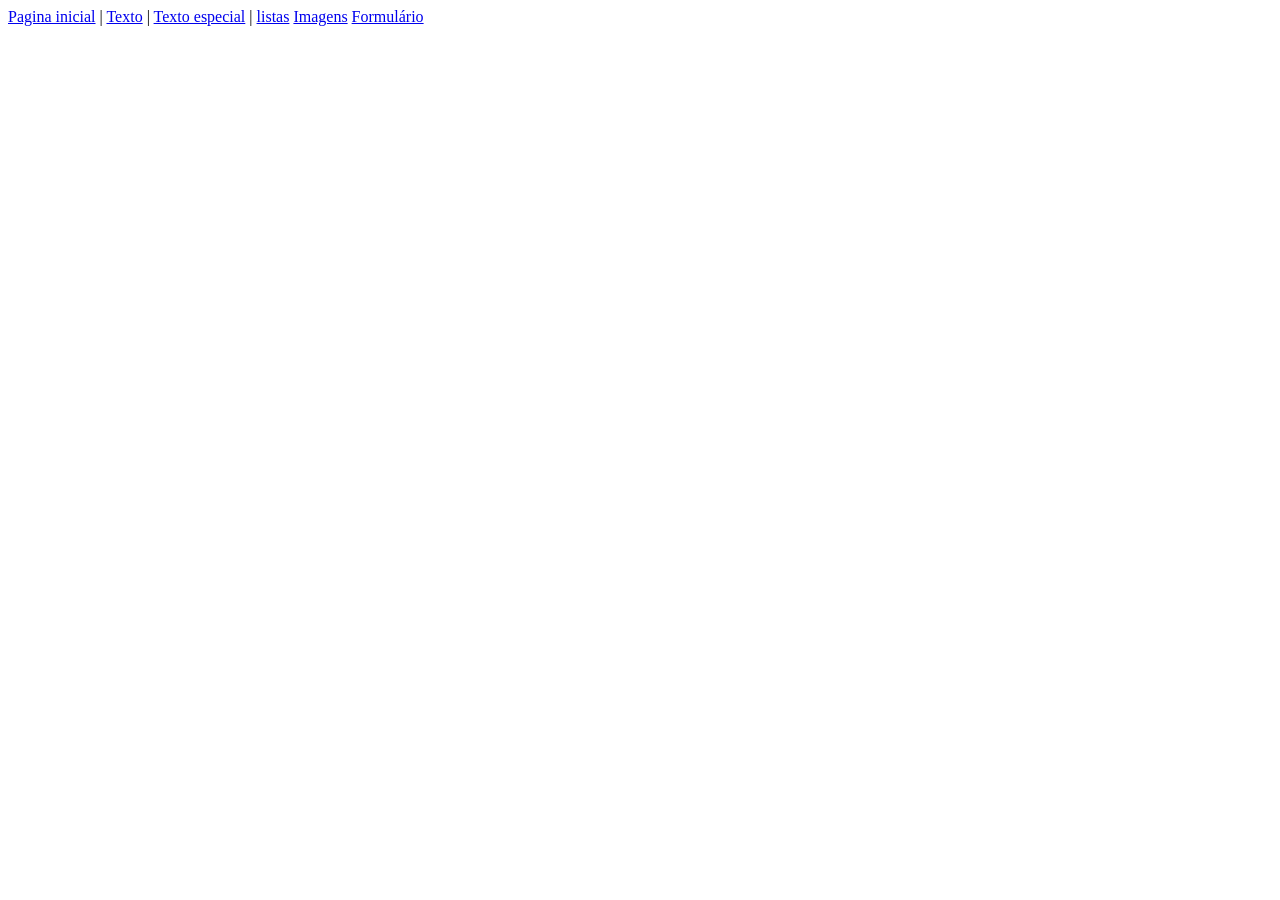
<file: index.html>
<!DOCTYPE html>
<html lang="pt-br">

<head>
    <meta charset="UTF-8">
    <meta name="viewport" content="width=device-width, initial-scale=1.0">
    <title>Projeto Web - HTML/CSS</title>

    <link rel="shortcut icon" href="imagens/favicon.ico" type="image/x-icon">
</head>

<body>
    <div id="geral">
        <a href="index.html">Pagina inicial</a> | <a href="/paginas/texto.html">Texto</a> | <a
            href="/paginas/outros/texto_especial.html">Texto especial</a> | <a href="paginas/listas.html">listas</a>
            <a href="/paginas/Imagens.html">Imagens</a> <a href="./paginas/formulario.html">Formulário</a>
    </div>
</body>

</html>
</file>
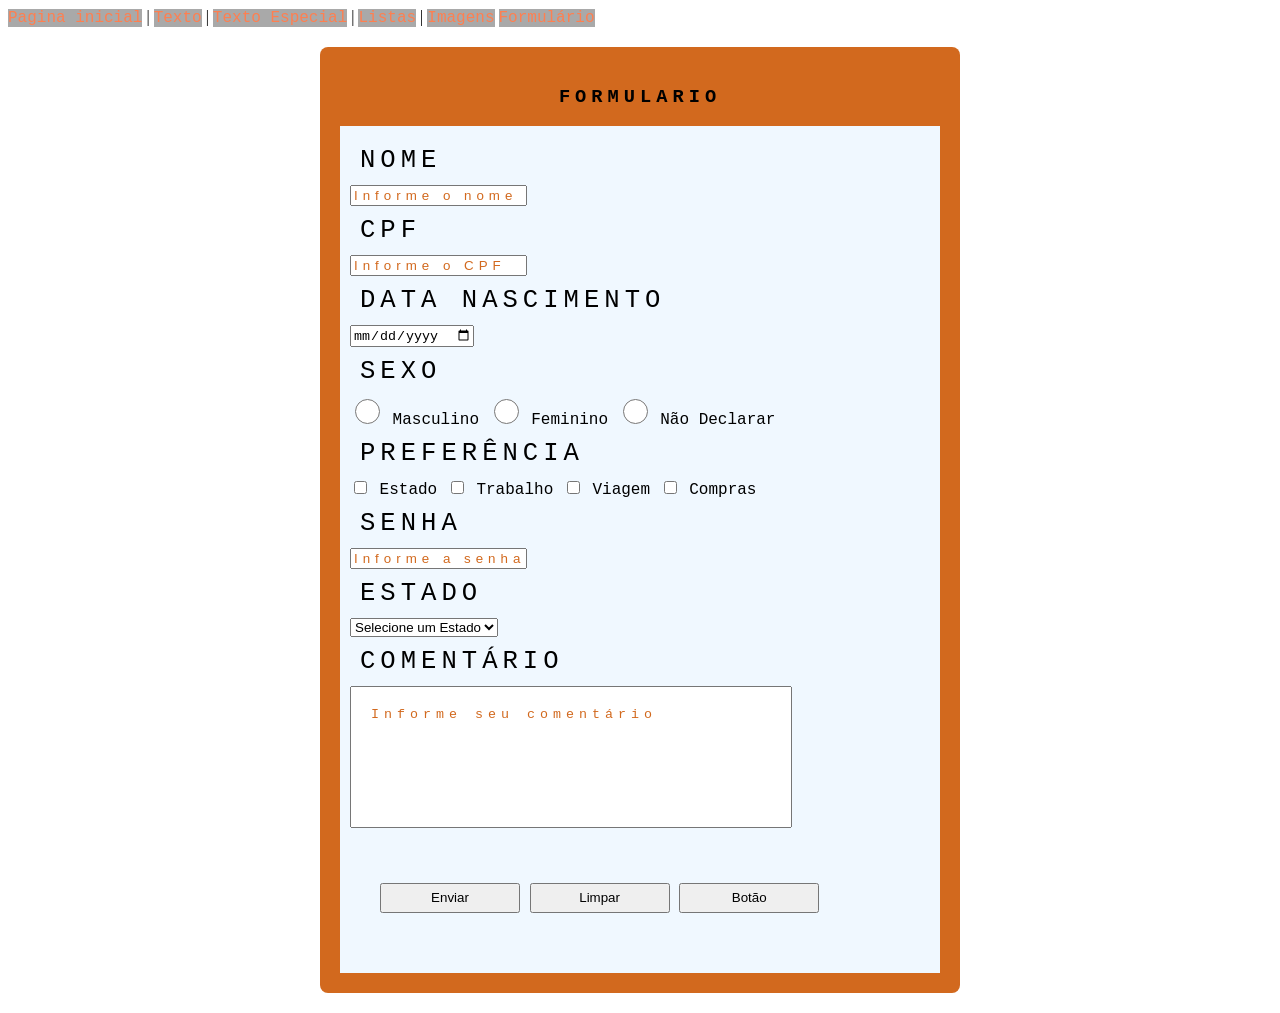
<file: paginas/formulario.html>
<!DOCTYPE html>
<html lang="en">

<head>
    <meta charset="UTF-8">
    <meta name="viewport" content="width=device-width, initial-scale=1.0">
    <title>Projeto Web HTML/CSS</title>
    <link rel="stylesheet" href="../css/style_formulario.css">
</head>

<body>
    <div id="links">
        <a href="../index.html">Pagina inicial</a> | <a href="texto.html">Texto</a> | <a
            href="outros/texto_especial.html">Texto Especial</a> | <a href="listas.html">Listas</a> | <a href="Imagens.html">Imagens</a>
            <a href="formulario.html">Formulário</a>
    </div>
    
    <div id="div-form">
        <h3>Formulario</h3>

        <form name="form" id="form" method="post">
            <label for="nome">Nome</label>
            <input type="text" name="nome" id="nome" class="input-vlr01" maxlength="30" required
                placeholder="Informe o nome">

            <label for="cpf">CPF</label>
            <input type="number" name="cpf" id="cpf" class="input-vlr02" maxlength="14" required
                placeholder="Informe o CPF">

            <label for="datanascimento">Data Nascimento</label>
            <input type="date" name="datanascimento" id="datanascimento" class="input-vlr02" required>

            <label for="sexo">Sexo</label>
            <input type="radio" name="sexo" id="sexoM" class="input-op" value="M"> Masculino
            <input type="radio" name="sexo" id="sexoF" class="input-op" value="F"> Feminino
            <input type="radio" name="sexo" id="sexoN" class="input-op" value="N"> Não Declarar

            <label for="Preferencia">Preferência</label>
            <input type="checkbox" name="estado" id="estado" class="input-op" value="estado"> Estado
            <input type="checkbox" name="trabalho" id="trabalho" class="input-op" value="trabalho"> Trabalho
            <input type="checkbox" name="viagem" id="viagem" class="input-op" value="viagem"> Viagem
            <input type="checkbox" name="compras" id="compras" class="input-op" value="compras"> Compras

            <label for="senha">Senha</label>
            <input type="password" name="senha" id="senha" class="input-vlr02" maxlength="6" required
                placeholder="Informe a senha">

            <label for="estado">Estado</label>
            <select name="estado" id="estado" class="input-vlr02" required>
                <option>Selecione um Estado</option>
                <option value="Al">Alagoas</option>
                <option value="Ba">Bahia</option>
                <option value="Ce">Ceara</option>
                <option value="Ma">Maranhão</option>
                <option value="Pb">Paraiba</option>
                <option value="Pe">Pernambuco</option>
                <option value="Pi">Piaui</option>
                <option value="Rn">Rio Grande Do Norte</option>
                <option value="Se">Sergipe</option>
            </select>

            <label for="comentario">Comentário</label>
            <textarea name="comentario" id="comentario" placeholder="Informe seu comentário" required></textarea>

            <div id="div-btns">

                <button type="submit" id="btn-enviar">Enviar</button>
                <button type="reset" id="btn-limpar">Limpar</button>
                <button id="btn">Botão</button>

            </div>


        </form>
    </div>
</body>

</html>
</file>
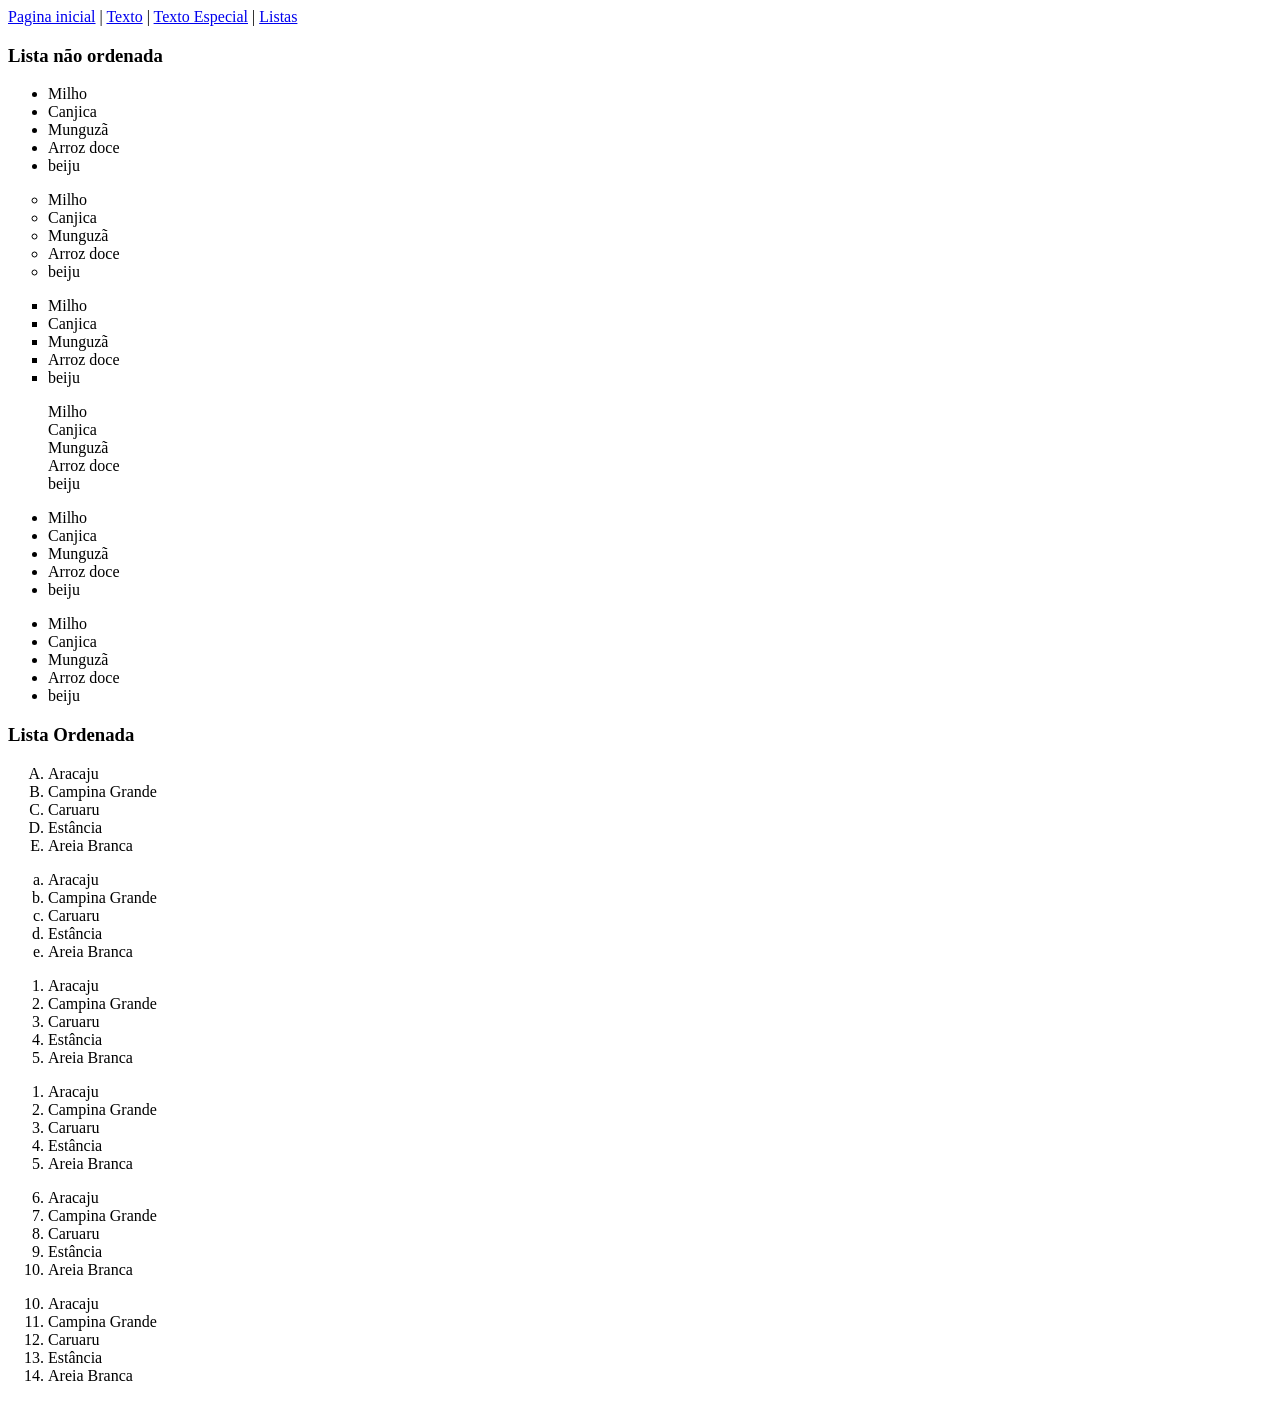
<file: paginas/listas.html>
<!DOCTYPE html>
<html lang="pt-br">
<head>
    <meta charset="UTF-8">
    <meta name="viewport" content="width=device-width, initial-scale=1.0">
    <title>Projeto Web Html/CSS</title>
</head>
<body>
    <div id="geral">
        <div id="links">
            <a href="../index.html">Pagina inicial</a> | <a href="texto.html">Texto</a> | <a
                href="outros/texto_especial.html">Texto Especial</a> | <a href="listas.html">Listas</a>
        </div>

        <div id="div-listas"></div>
        <h3>Lista não ordenada</h3>

        <ul>
            <li>Milho</li>
            <li>Canjica</li>
            <li>Munguzã</li>
            <li>Arroz doce</li>
            <li>beiju</li>
        </ul>

        
        <ul type="Circle">
            <li>Milho</li>
            <li>Canjica</li>
            <li>Munguzã</li>
            <li>Arroz doce</li>
            <li>beiju</li>
        </ul>

        
        <ul type="square">
            <li>Milho</li>
            <li>Canjica</li>
            <li>Munguzã</li>
            <li>Arroz doce</li>
            <li>beiju</li>
        </ul>

        
        <ul type="none">
            <li>Milho</li>
            <li>Canjica</li>
            <li>Munguzã</li>
            <li>Arroz doce</li>
            <li>beiju</li>
        </ul>

        
        <ul>
            <li>Milho</li>
            <li>Canjica</li>
            <li>Munguzã</li>
            <li>Arroz doce</li>
            <li>beiju</li>
        </ul>

        <ul>
            <li>Milho</li>
            <li>Canjica</li>
            <li>Munguzã</li>
            <li>Arroz doce</li>
            <li>beiju</li>
        </ul>


        <h3>Lista Ordenada</h3>
        
        <ol type="A">
            <li>Aracaju</li>
            <li>Campina Grande</li>
            <li>Caruaru</li>
            <li>Estância</li>
            <li>Areia Branca</li>
        </ol>

        <ol type="a">
            <li>Aracaju</li>
            <li>Campina Grande</li>
            <li>Caruaru</li>
            <li>Estância</li>
            <li>Areia Branca</li>
        </ol>

        <ol type=" I">
            <li>Aracaju</li>
            <li>Campina Grande</li>
            <li>Caruaru</li>
            <li>Estância</li>
            <li>Areia Branca</li>
        </ol>

        <ol>
            <li>Aracaju</li>
            <li>Campina Grande</li>
            <li>Caruaru</li>
            <li>Estância</li>
            <li>Areia Branca</li>
        </ol>

        <ol start="6">
            <li>Aracaju</li>
            <li>Campina Grande</li>
            <li>Caruaru</li>
            <li>Estância</li>
            <li>Areia Branca</li>
        </ol>

        <ol type=" A" start="10">
            <li>Aracaju</li>
            <li>Campina Grande</li>
            <li>Caruaru</li>
            <li>Estância</li>
            <li>Areia Branca</li>
        </ol>
        
</body>
</html>
</file>
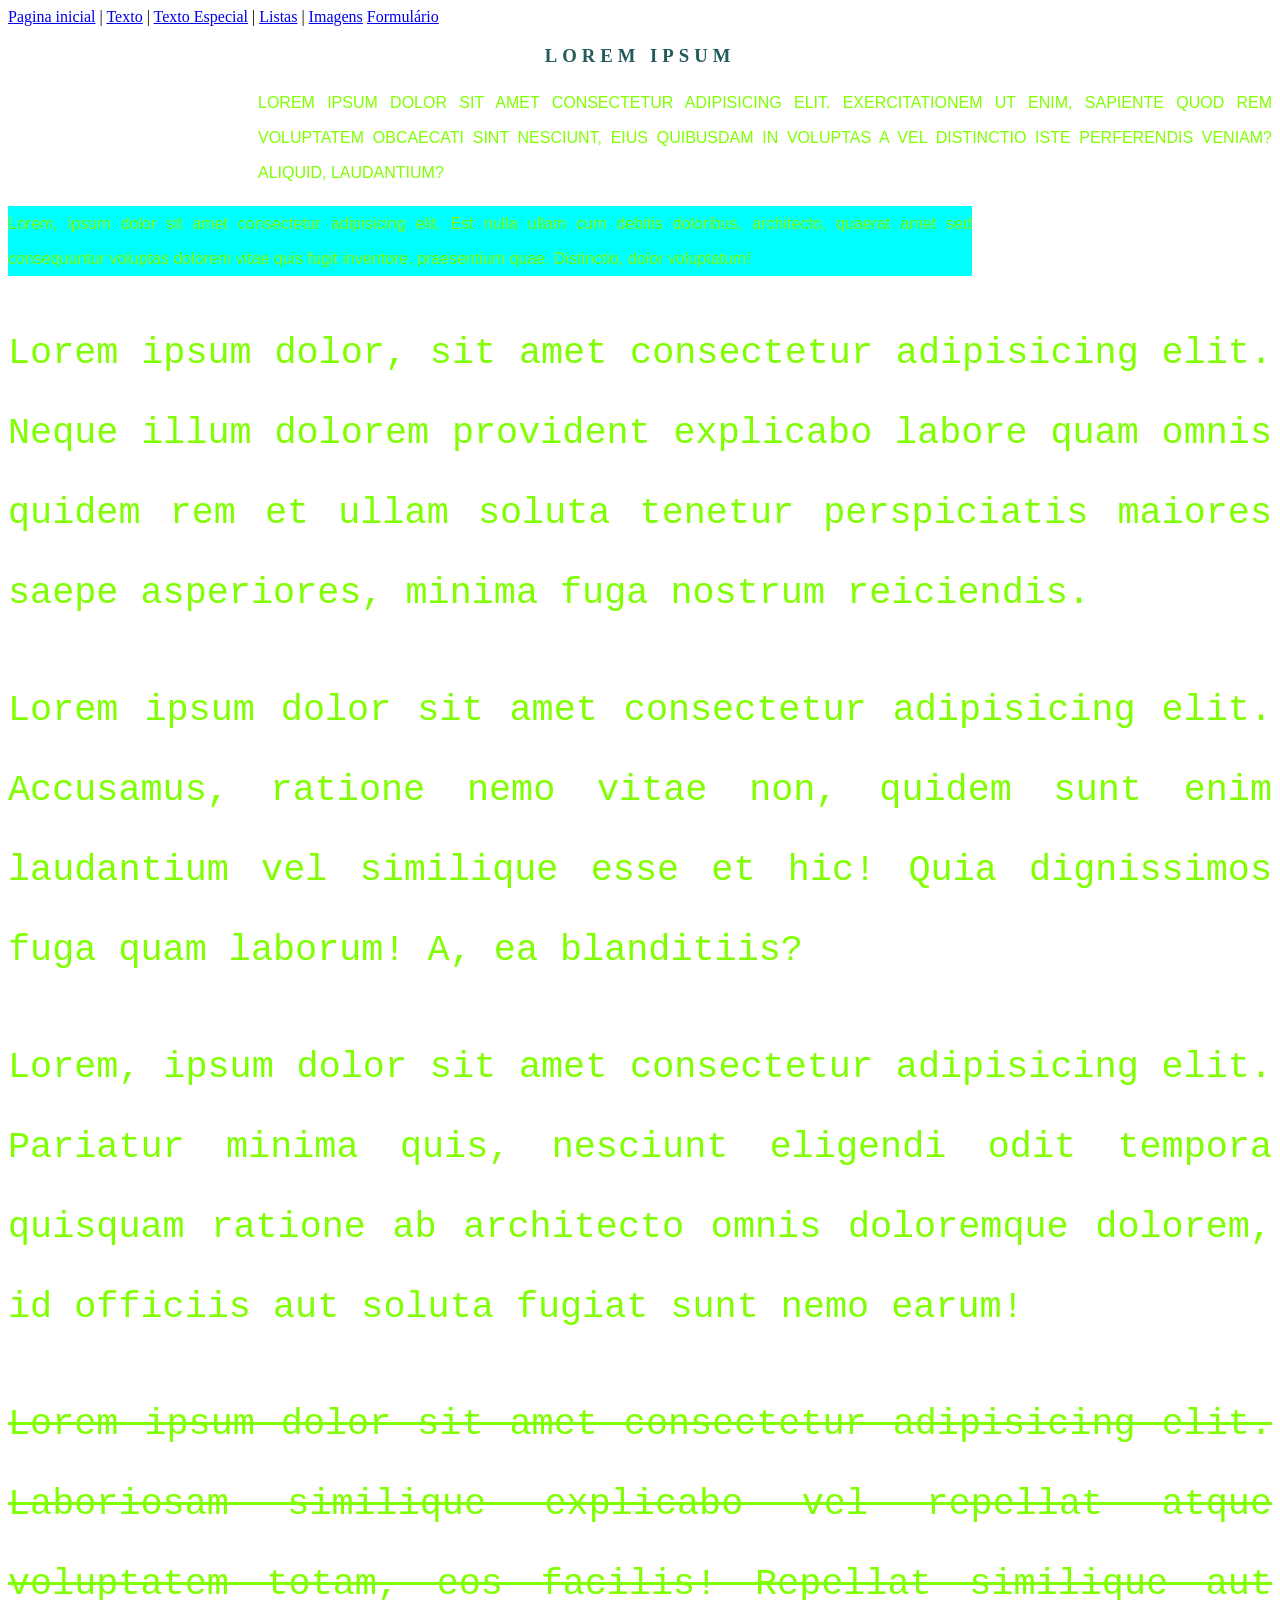
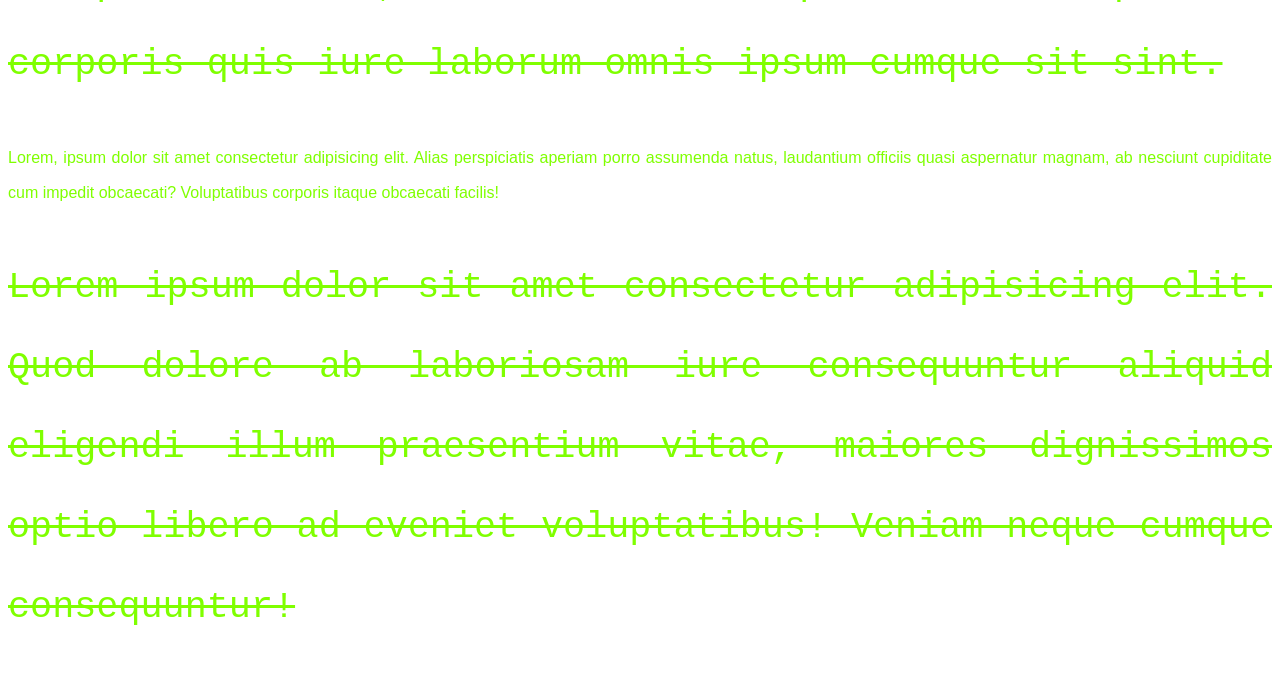
<file: paginas/texto.html>
<!DOCTYPE html>
<html lang="en">

<head>
    <meta charset="UTF-8">
    <meta name="viewport" content="width=device-width, initial-scale=1.0">
    <title>Projeto Web HTML/CSS</title>
    <link rel="stylesheet" href="../css/style_text.css">
</head>

<body>
    <div id="geral">
        <div id="links">
            <a href="../index.html">Pagina inicial</a> | <a href="texto.html">Texto</a> | <a
                href="outros/texto_especial.html">Texto Especial</a> | <a href="listas.html">Listas</a> | <a href="Imagens.html">Imagens</a>
                <a href="formulario.html">Formulário</a>
        </div>
        <div id="texto">
            <h3>lorem ipsum</h3>

            <p id="Paragrafo01">Lorem ipsum dolor sit amet consectetur adipisicing elit. Exercitationem ut enim,
                sapiente quod rem voluptatem obcaecati sint nesciunt, eius quibusdam in voluptas a vel distinctio iste
                perferendis veniam? Aliquid, laudantium?</p>
            <p id="Paragrafo02"> Lorem, ipsum dolor sit amet consectetur adipisicing elit. Est nulla ullam cum debitis
                doloribus, architecto, quaerat amet sed consequuntur voluptas dolorem vitae quis fugit inventore,
                praesentium quae. Distinctio, dolor voluptatum!</p>
            <p class="Paragrafos"> Lorem ipsum dolor, sit amet consectetur adipisicing elit. Neque illum dolorem
                provident explicabo labore quam omnis quidem rem et ullam soluta tenetur perspiciatis maiores saepe
                asperiores, minima fuga nostrum reiciendis.</p>
            <p class="Paragrafos"> Lorem ipsum dolor sit amet consectetur adipisicing elit. Accusamus, ratione nemo
                vitae non, quidem sunt enim laudantium vel similique esse et hic! Quia dignissimos fuga quam laborum! A,
                ea blanditiis?</p>
            <p class="Paragrafos"> Lorem, ipsum dolor sit amet consectetur adipisicing elit. Pariatur minima quis,
                nesciunt eligendi odit tempora quisquam ratione ab architecto omnis doloremque dolorem, id officiis aut
                soluta fugiat sunt nemo earum!</p>
            <p class="Paragrafos Parag_especial"> Lorem ipsum dolor sit amet consectetur adipisicing elit. Laboriosam
                similique explicabo vel repellat atque voluptatem totam, eos facilis! Repellat similique aut corporis
                quis iure laborum omnis ipsum cumque sit sint.</p>
            <p class="Paragro03"> Lorem, ipsum dolor sit amet consectetur adipisicing elit. Alias perspiciatis aperiam
                porro assumenda natus, laudantium officiis quasi aspernatur magnam, ab nesciunt cupiditate cum impedit
                obcaecati? Voluptatibus corporis itaque obcaecati facilis!</p>
            <p class="Paragrafos Parag_especial">Lorem ipsum dolor sit amet consectetur adipisicing elit. Quod dolore ab
                laboriosam iure consequuntur aliquid eligendi illum praesentium vitae, maiores dignissimos optio libero
                ad eveniet voluptatibus! Veniam neque cumque consequuntur!</p>

        </div>
    </div>
</body>

</html>
</file>
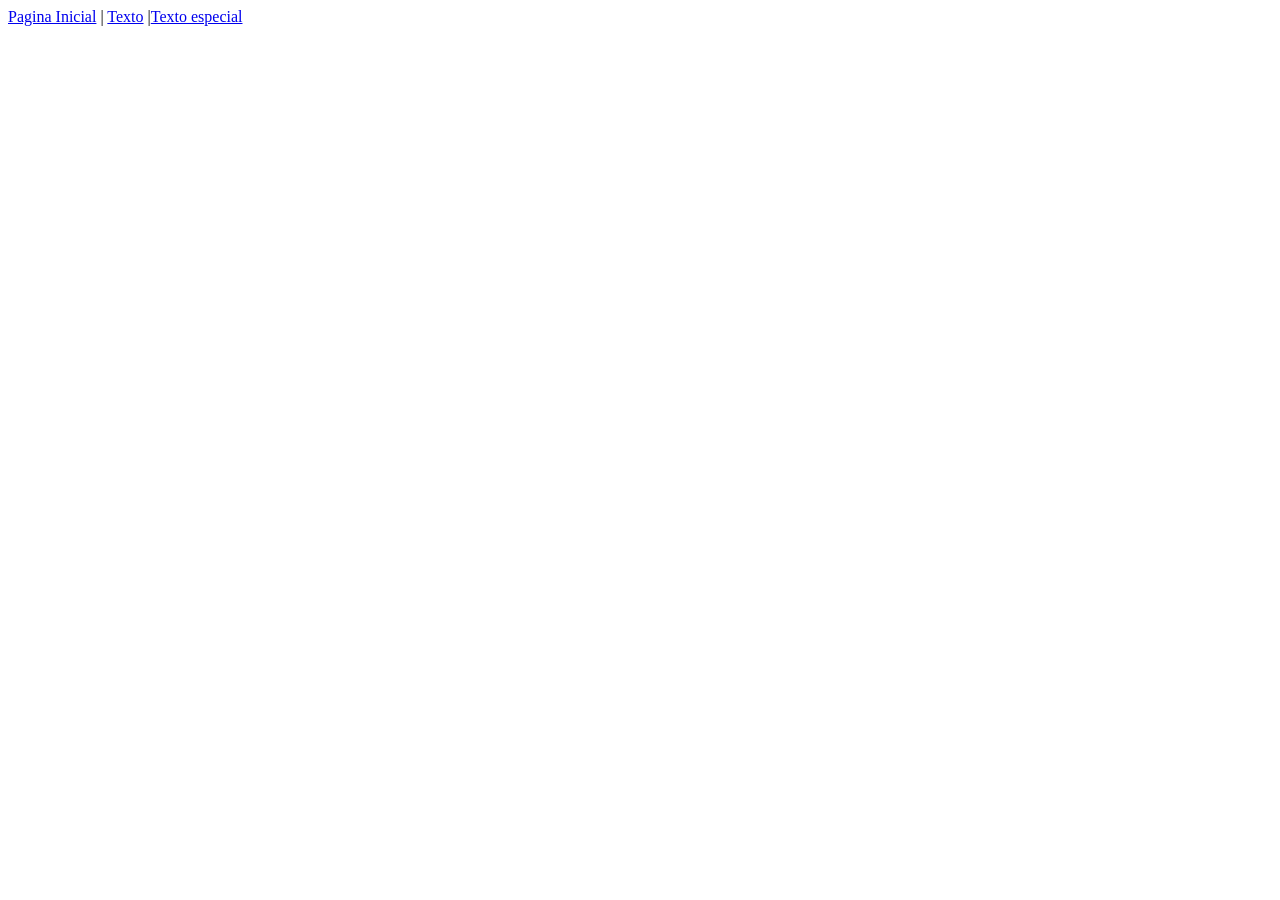
<file: paginas/outros/texto_especial.html>
<!DOCTYPE html>
<html lang="en">
<head>
    <meta charset="UTF-8">
    <meta name="viewport" content="width=device-width, initial-scale=1.0">
    <title>Document</title>
</head>
<body>
    <div id="geral">
        <div id="links">
            <a href="../../index.html">Pagina Inicial</a> | <a href="../texto.html">Texto</a> |<a href="texto_especial.html">Texto especial</a>
        </div>
    </div>
</body>
</html>
</file>
<file: css/style_formulario.css>
#div-form {
    width: 500px;
    min-width: 600px;
    margin: 20px auto;
    padding: 20px;
    background-color: chocolate;
    border-radius: 8px;
    font-family: 'Courier New', Courier, monospace;
}

h3 {
    text-align: center;
    text-transform: uppercase;
    letter-spacing: 5px;
}

#form {
    background-color: aliceblue;
    padding: 10px;
}

label {
    display: block;
    margin: 10px;
    text-transform: uppercase;
    letter-spacing: 5px;
    font-size: 1.6em;
}

.input.vlr01 {
    width: 400px;
}

.input.vlr01,
.input.vlr02 {
    height: 40px;
    padding: 8px;
    border-radius: 8px;
    font-size: 1.2em;
}

.input.vlr02 {
    width: 250px;
}

input[type="radio"],
input [type="checkbox"] {
    width: 25px;
    height: 25px;
    cursor: pointer;
}

textarea {
    width: 400px;
    height: 100px;
    padding: 20px;
    resize: none;
}

#div-btns{
    margin: 20px 0px;
    padding: 30px;
}

button{
    width: 140px;
    height: 30px;
    cursor: pointer;

}

input::placeholder, textarea::placeholder{
    color: chocolate;
    letter-spacing: 5px;
}

a:link{
    font-family: 'Courier New';
    text-decoration: none;
    color: coral;
    background-color: darkgray;
}

a:visited, a:active{
    font-family: 'Courier New';
    text-decoration: none;
    color: rgb(255, 0, 0);
    background-color: darkgray;
}

a:hover{
    color: chartreuse;
    background-color: rgb(250, 67, 1);
}
</file>
<file: css/style_text.css>
/*  
seletor {
    propriedade: valor;
    propriedade: valor;
}
*/
h3 {
    text-align: center;
    text-transform: uppercase;
    letter-spacing: 5px;
    color: rgb(35, 90, 90);
}

p{
    font-family: helvetica;
    text-align: justify;
    line-height: 35px;
    color: chartreuse;
}

#Paragrafo01 {
    margin-left: 250px;
    text-transform: uppercase;
}

#Paragrafo02 {
    margin-right: 300px;
    background-color: aqua;

}

.Paragrafos {
    font-family: 'Courier New', Courier, monospace;
    font-size: 2.3em;
    line-height: 80px;
}

.Parag_especial {
    text-decoration: line-through;
}
</file>
